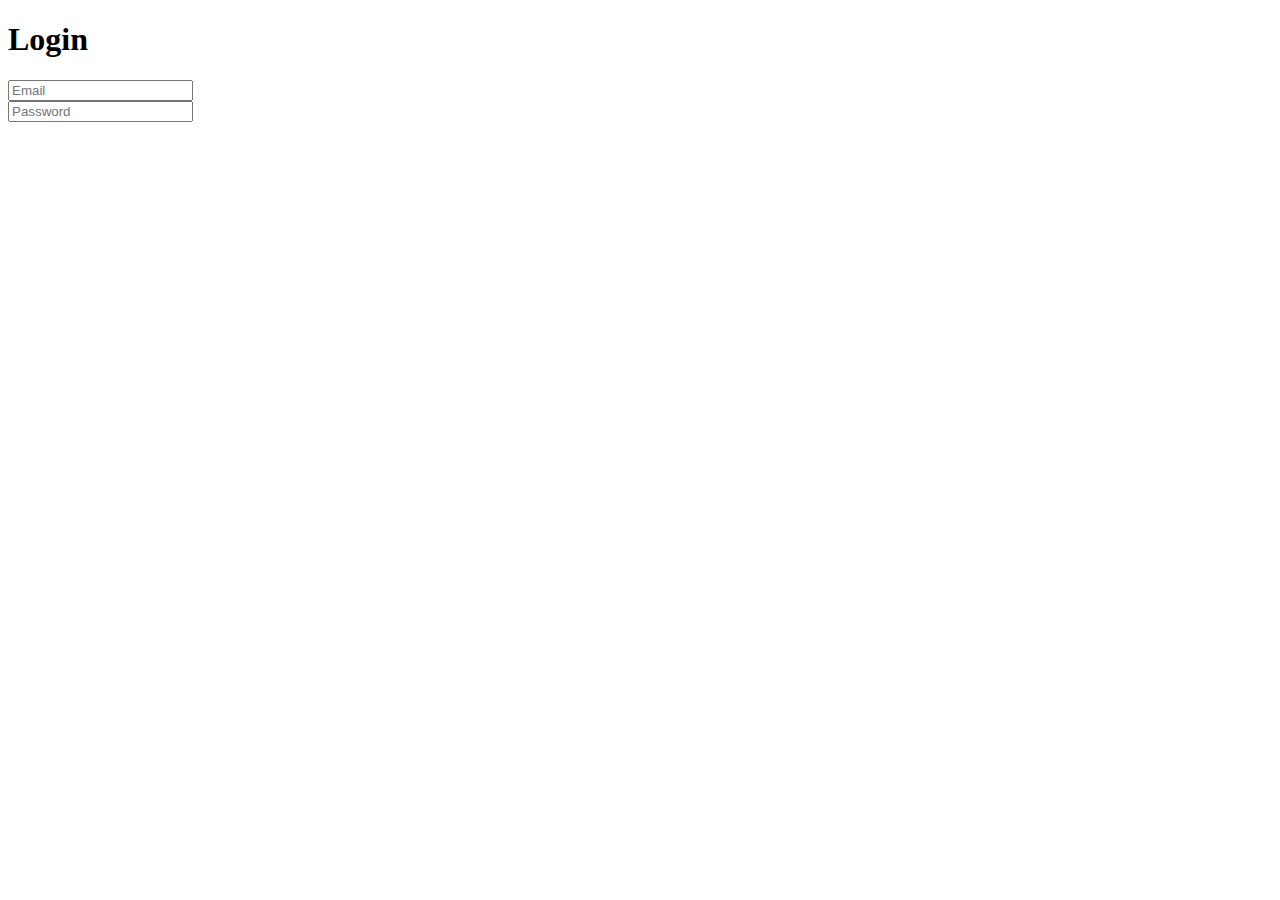
<file: pages/login.html>
<!DOCTYPE html>
<html lang="en">
  <head>
    <meta charset="utf-8" />
    <meta name="viewport" content="width=device-width, initial-scale=1" />
    <title>Bootstrap demo</title>
    <link
      href="https://cdn.jsdelivr.net/npm/bootstrap@5.3.0-alpha1/dist/css/bootstrap.min.css"
      rel="stylesheet"
      integrity="sha384-GLhlTQ8iRABdZLl6O3oVMWSktQOp6b7In1Zl3/Jr59b6EGGoI1aFkw7cmDA6j6gD"
      crossorigin="anonymous"
    />
  </head>
  <body class="bg-info">
    <div class="d-flex justify-content-center align-items-center p-5">
      <div class="bg-white p-4 shadow rounded w-75">
        <h1>Login</h1>
        <div>
          <input type="text" placeholder="Email" name="" id="" />
        </div>
        <div>
          <input type="text" placeholder="Password" name="" id="" />
        </div>
      </div>
    </div>
    <script
      src="https://cdn.jsdelivr.net/npm/bootstrap@5.3.0-alpha1/dist/js/bootstrap.bundle.min.js"
      integrity="sha384-w76AqPfDkMBDXo30jS1Sgez6pr3x5MlQ1ZAGC+nuZB+EYdgRZgiwxhTBTkF7CXvN"
      crossorigin="anonymous"
    ></script>
  </body>
</html>
</file>
